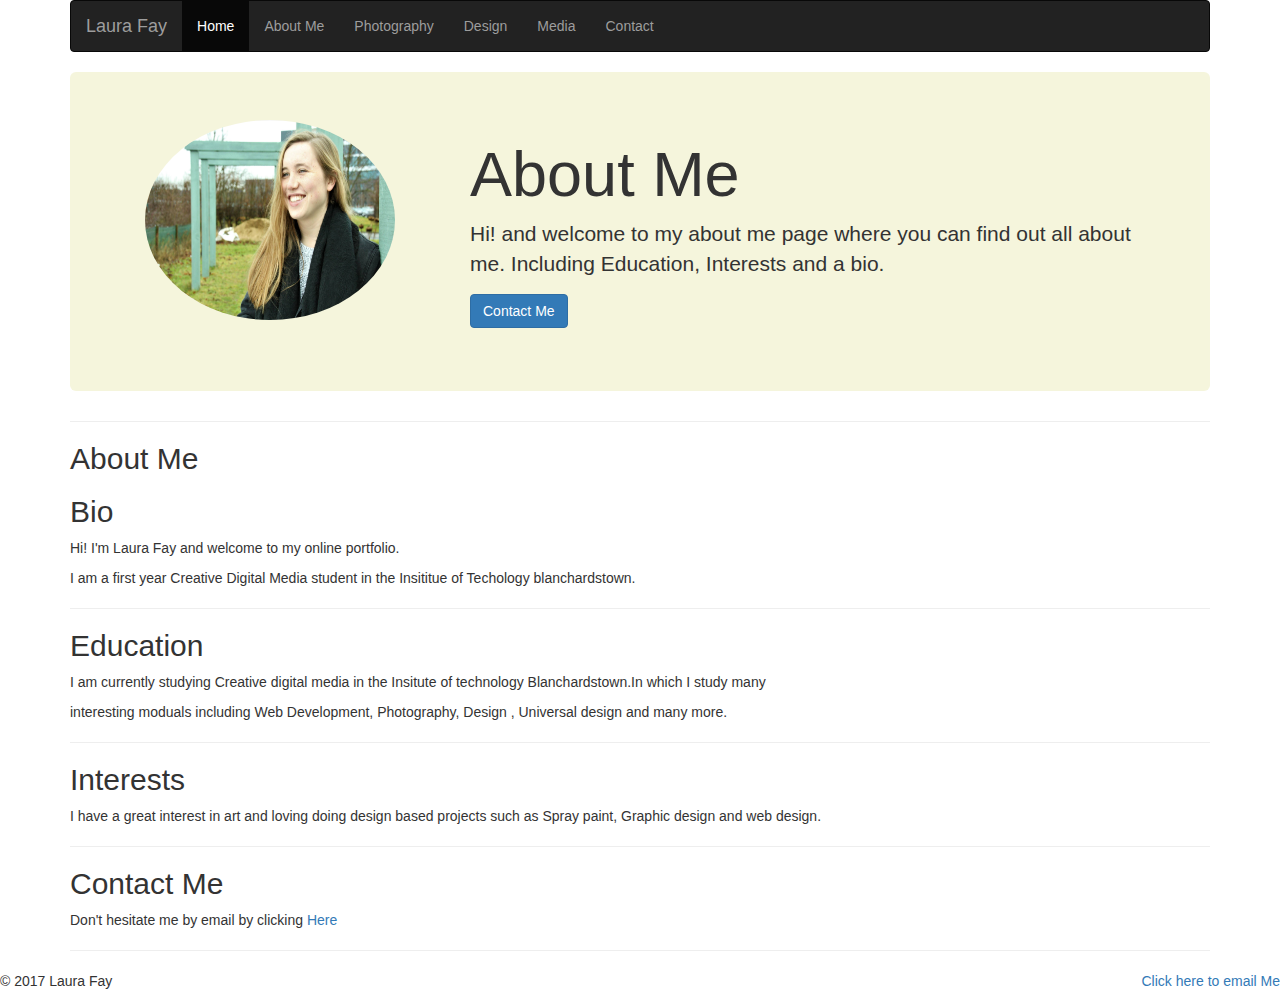
<file: Aboutme.html>
<!doctype html>
<html>
<head>
<meta charset="UTF-8">
<title>About</title>
<link href="css/bootstrap.css" rel="stylesheet" type="text/css">
<link href="css/Stylesheet.css" rel="stylesheet" type="text/css">

</head>

<body>
<div class="container">
<script type="text/javascript" src="js/jquery-3.2.0.min.js"></script>
<script type="text/javascript" src="js/bootstrap.min.js"></script>
<!--Javascript-->
<!--Navbar-->
<nav class="navbar navbar-inverse">
  <div class="container-fluid">
    <div class="navbar-header">
      <a class="navbar-brand" href="Aboutme.html">Laura Fay</a>
    </div>
    <ul class="nav navbar-nav">
      <li class="active"><a href="index.html">Home</a></li>
      <li><a href="Aboutme.html">About Me</a></li>
      <li><a href="Photography.html">Photography</a></li>
      <li><a href="Design.html">Design</a></li>
      <li><a href="Media.html">Media</a></li>
      <li><a href="Contact.html">Contact</a></li>
      
      
    </ul>
  </div>
</nav>
 <!--NavBar-->

 <header class="jumbotron hero-spacer about_Me">
	<div class="col-sm-4">
           <img class="img-circle " src="Images/me.jpg" alt="About me" width="250" height="200">
	 </div>
            <h1>About Me</h1>
            <p>Hi! and welcome to my about me page where you can find out all about me. Including Education, Interests and a bio.</p>
	 <p><a class="btn btn-primary btn-large" href="Contact.html">Contact Me</a>
            </p>
        </header>

 
 <hr class="featurette-divider">
    <!--Images-->
  
          <h2>About Me</h2> 
          <h2>Bio</h2>
	  <p>Hi! I'm Laura Fay and welcome to my online portfolio.</p>
        <p>  I am a first year Creative Digital Media student in the Insititue of Techology blanchardstown.</p>
        <hr>
         <h2>Education</h2>
         <p>I am currently studying Creative digital media in the Insitute of technology Blanchardstown.In which I study many</p><p> interesting moduals including Web Development, Photography, Design , Universal design and many more.</p>
         <hr>
         <h2>Interests</h2>
         <p>I have a great interest in art and loving doing design based projects such as Spray paint, Graphic design and web design.</p>
         <hr>
         <h2>Contact Me</h2>
         <p>Don't hesitate me by email by clicking <a href="mailto:B00097769@student.itb.ie" target="_top">Here</a></p>
         
        
    <hr>
	</div>
</body>
 <footer>
        <p class="pull-right"><a href="mailto:b000097769@Student.itb.ie">Click here to email Me</a></p>
        <p>&copy; 2017 Laura Fay</p>
      </footer>
</html>
</file>
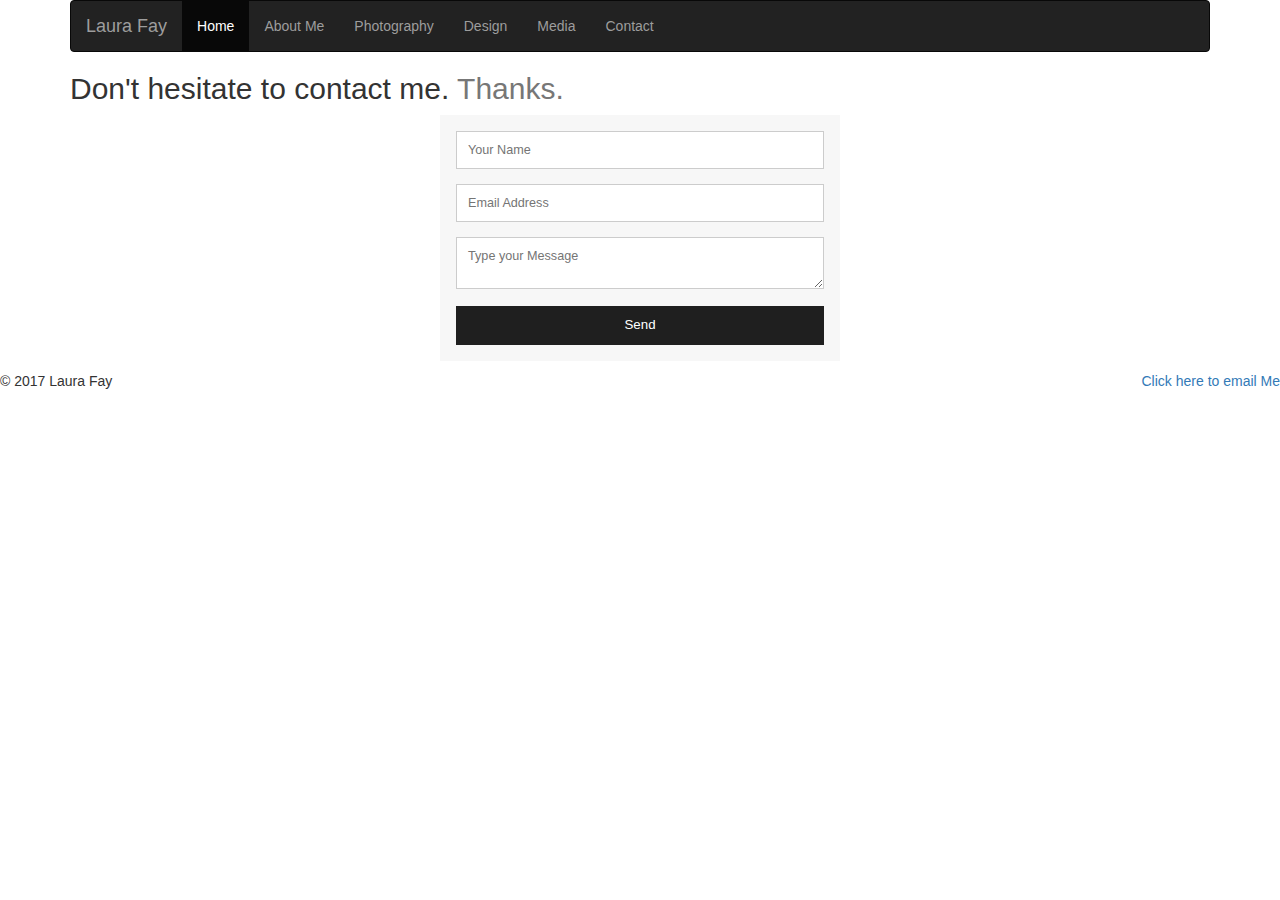
<file: Contact.html>
<!doctype html>
<html>
<head>
<meta charset="UTF-8">
<title>Contact</title>
<link href="css/bootstrap.css" rel="stylesheet" type="text/css">
<link href="css/Stylesheet.css" rel="stylesheet" type="text/css">
</head>

<body>
<div class="container">
<script type="text/javascript" src="js/jquery-3.2.0.min.js"></script>
<script type="text/javascript" src="js/bootstrap.min.js"></script>
<!--Javascript-->
 
 
 <!--Navbar-->
<nav class="navbar navbar-inverse">
  <div class="container-fluid">
    <div class="navbar-header">
      <a class="navbar-brand" href="Aboutme.html">Laura Fay</a>
    </div>
    <ul class="nav navbar-nav">
      <li class="active"><a href="index.html">Home</a></li>
      <li><a href="Aboutme.html">About Me</a></li>
      <li><a href="Photography.html">Photography</a></li>
      <li><a href="Design.html">Design</a></li>
      <li><a href="Media.html">Media</a></li>
      <li><a href="Contact.html">Contact</a></li>
      
      
    </ul>
  </div>
</nav>
 <!--NavBar-->
<!--Contact-->
<h2 class="featurette-heading">Don't hesitate to contact me. <span class="text-muted">Thanks.</span></h2>
<div class="form-style-6">
<form>
  <input type="text" name="field1" placeholder="Your Name" />
<input type="email" name="field2" placeholder="Email Address" />
<textarea name="field3" placeholder="Type your Message"></textarea>
<input type="submit" value="Send" />
</form>
</div>

<!--Contact-->
	</div>
</body>

 <footer>
        <p class="pull-right"><a href="mailto:b000097769@Student.itb.ie">Click here to email Me</a></p>
        <p>&copy; 2017 Laura Fay</p>
      </footer>

</html>
</file>
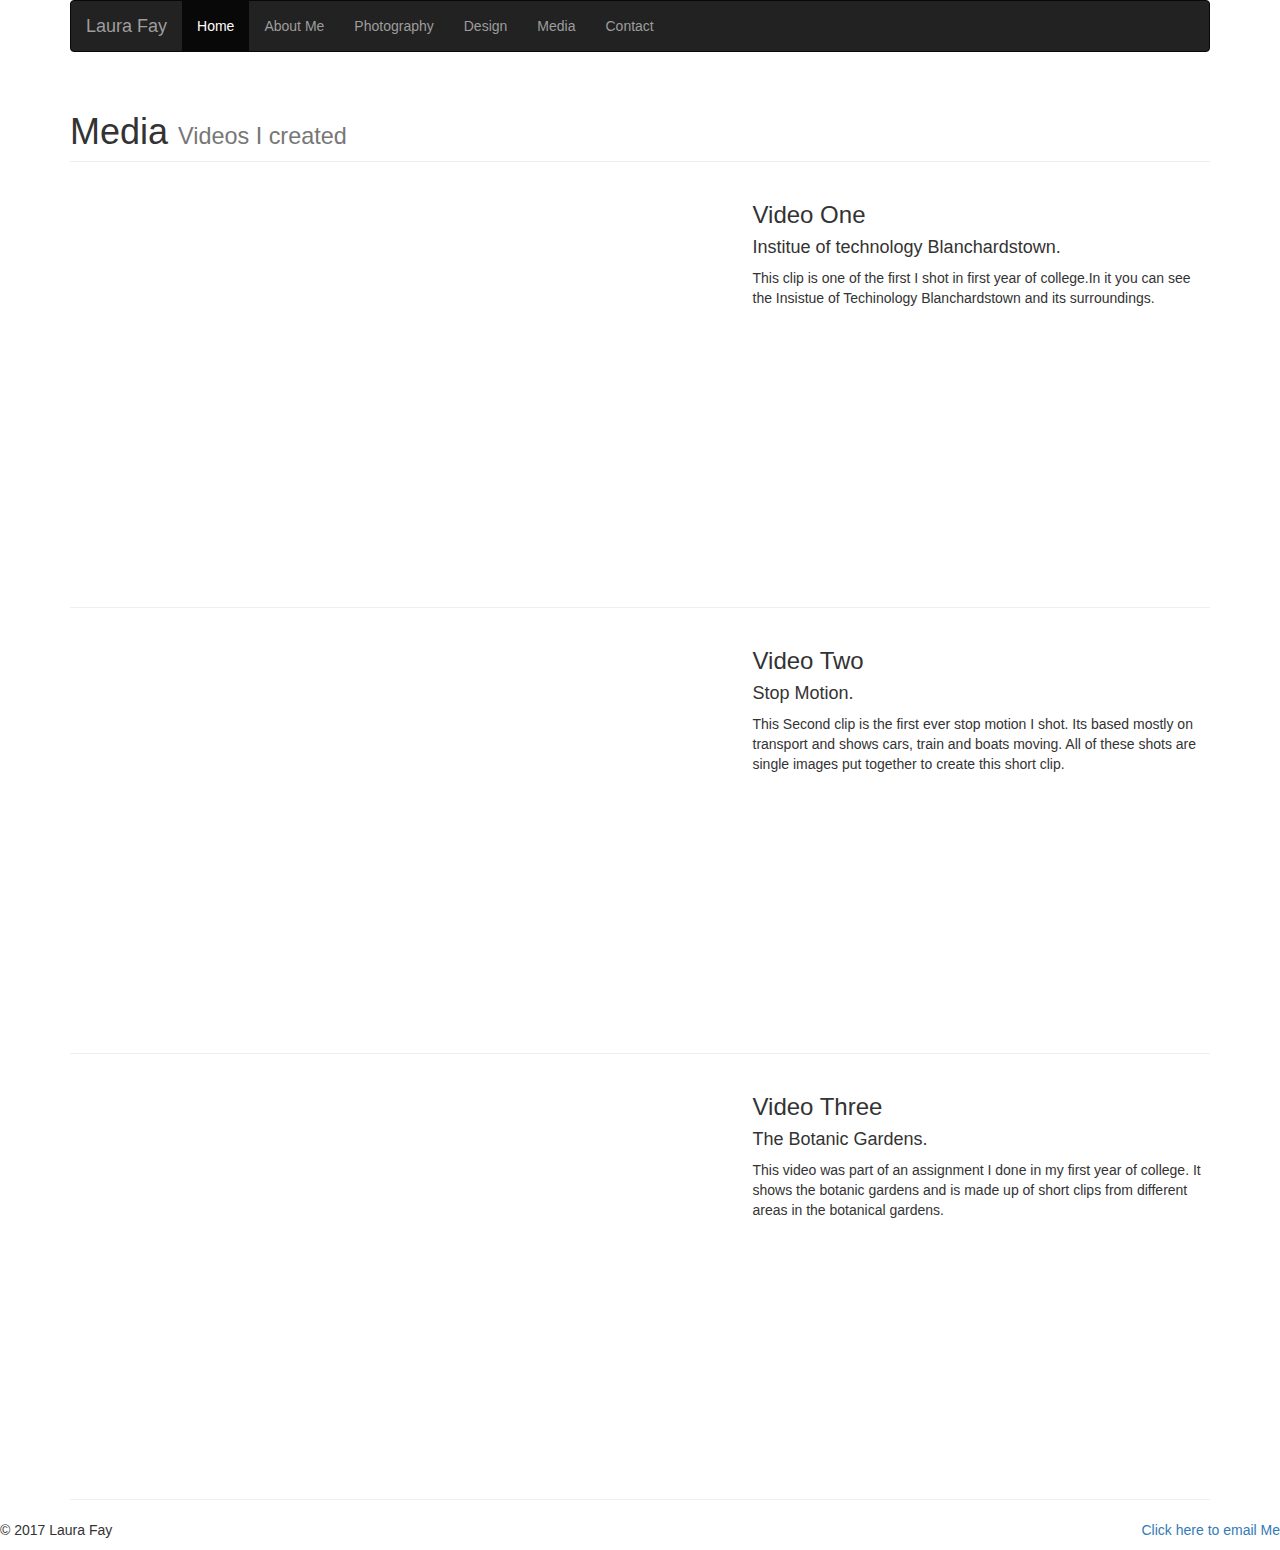
<file: Media.html>
<!doctype html>
<html>
<head>
<meta charset="UTF-8">
<title>Media</title>
<link href="css/bootstrap.css" rel="stylesheet" type="text/css">
<link href="css/Stylesheet.css" rel="stylesheet" type="text/css">
</head>

<body>
<div class="container">
<script type="text/javascript" src="js/jquery-3.2.0.min.js"></script>
<script type="text/javascript" src="js/bootstrap.min.js"></script>
<!--Javascript-->
  <!--Navbar-->
<nav class="navbar navbar-inverse">
  <div class="container-fluid">
    <div class="navbar-header">
      <a class="navbar-brand" href="Aboutme.html">Laura Fay</a>
    </div>
    <ul class="nav navbar-nav">
      <li class="active"><a href="index.html">Home</a></li>
      <li><a href="Aboutme.html">About Me</a></li>
      <li><a href="Photography.html">Photography</a></li>
      <li><a href="Design.html">Design</a></li>
      <li><a href="Media.html">Media</a></li>
      <li><a href="Contact.html">Contact</a></li>
      
      
    </ul>
  </div>
</nav>
 <!--NavBar-->
 <!--Videos-->
 <div class="row">
            <div class="col-lg-12">
                <h1 class="page-header">Media
                    <small>Videos I created</small>
                </h1>
            </div>
        </div>
        <!-- /.row -->

        <!-- Project One -->
        <div class="row">
            <div class="col-md-7">
                <a href="#">
                    <iframe src="https://www.youtube.com/embed/K8Q2vRNlzR4" frameborder="0" allowfullscreen width="100%" height="400px"></iframe>
                </a>
            </div>
            <div class="col-md-5">
                <h3>Video One</h3>
                <h4>Institue of technology Blanchardstown.</h4>
                <p>This clip is one of the first I shot in first year of college.In it you can see the Insistue of Techinology Blanchardstown and its surroundings.</p>
                
            </div>
        </div>
        <!-- /.row -->

        <hr>

        <!-- Project Two -->
        <div class="row">
            <div class="col-md-7">
                <a href="#">
                   <iframe src="https://www.youtube.com/embed/K3sXoAPcVAI" frameborder="0" allowfullscreen width="100%" height="400px"></iframe>
                </a>
            </div>
            <div class="col-md-5">
                <h3>Video Two</h3>
                <h4>Stop Motion.</h4>
                <p>This Second clip is the first ever stop motion I shot. Its based mostly on transport and shows cars, train and boats moving. All of these shots are single images put together to create this short clip.</p>
                
            </div>
        </div>
        <!-- /.row -->

        <hr>

        <!-- Project Three -->
        <div class="row">
            <div class="col-md-7">
                <a href="#">
                  <iframe src="https://www.youtube.com/embed/bC1Zz4qtjso" frameborder="0" allowfullscreen width="100%" height="400px"></iframe>
				</a>
            </div>
            <div class="col-md-5">
                <h3>Video Three</h3>
                <h4>The Botanic Gardens.</h4>
                <p>This video was part of an assignment I done in my first year of college. It shows the botanic gardens and is made up of short clips from different areas in the botanical gardens.</p>
                
            </div>
        </div>
        <!-- /.row -->

        <hr>
	</div>
</body>
<footer>
        <p class="pull-right"><a href="mailto:b000097769@Student.itb.ie">Click here to email Me</a></p>
        <p>&copy; 2017 Laura Fay</p>
      </footer>
</html>
</file>
<file: css/Stylesheet.css>
@charset "UTF-8";
/* CSS Document */

.form-style-6{
	font: 95% Arial, Helvetica, sans-serif;
	max-width: 400px;
	margin: 10px auto;
	padding: 16px;
	background: #F7F7F7;
}
.form-style-6 h1{
	background:#1F1F1F;
	padding: 20px 0;
	font-size: 140%;
	font-weight: 300;
	text-align: center;
	color: #fff;
	margin: -16px -16px 16px -16px;
}
.form-style-6 input[type="text"],
.form-style-6 input[type="date"],
.form-style-6 input[type="datetime"],
.form-style-6 input[type="email"],
.form-style-6 input[type="number"],
.form-style-6 input[type="search"],
.form-style-6 input[type="time"],
.form-style-6 input[type="url"],
.form-style-6 textarea,
.form-style-6 select 
{
	-webkit-transition: all 0.30s ease-in-out;
	-moz-transition: all 0.30s ease-in-out;
	-ms-transition: all 0.30s ease-in-out;
	-o-transition: all 0.30s ease-in-out;
	outline: none;
	box-sizing: border-box;
	-webkit-box-sizing: border-box;
	-moz-box-sizing: border-box;
	width: 100%;
	background: #fff;
	margin-bottom: 4%;
	border: 1px solid #ccc;
	padding: 3%;
	color: #555;
	font: 95% Arial, Helvetica, sans-serif;
}
.form-style-6 input[type="text"]:focus,
.form-style-6 input[type="date"]:focus,
.form-style-6 input[type="datetime"]:focus,
.form-style-6 input[type="email"]:focus,
.form-style-6 input[type="number"]:focus,
.form-style-6 input[type="search"]:focus,
.form-style-6 input[type="time"]:focus,
.form-style-6 input[type="url"]:focus,
.form-style-6 textarea:focus,
.form-style-6 select:focus
{
	box-shadow: 0 0 5px #1F1F1F;
	padding: 3%;
	border: 1px solid #1F1F1F;
}

.form-style-6 input[type="submit"],
.form-style-6 input[type="button"]{
	box-sizing: border-box;
	-webkit-box-sizing: border-box;
	-moz-box-sizing: border-box;
	width: 100%;
	padding: 3%;
	background: #1F1F1F;
	border-bottom: 2px solid #1F1F1F;
	border-top-style: none;
	border-right-style: none;
	border-left-style: none;	
	color: #fff;
}
.form-style-6 input[type="submit"]:hover,
.form-style-6 input[type="button"]:hover{
	background:#1F1F1F;
}

.Text{
	text-align: Center;
}

.about_Me{
	background-color:beige;
}
</file>
